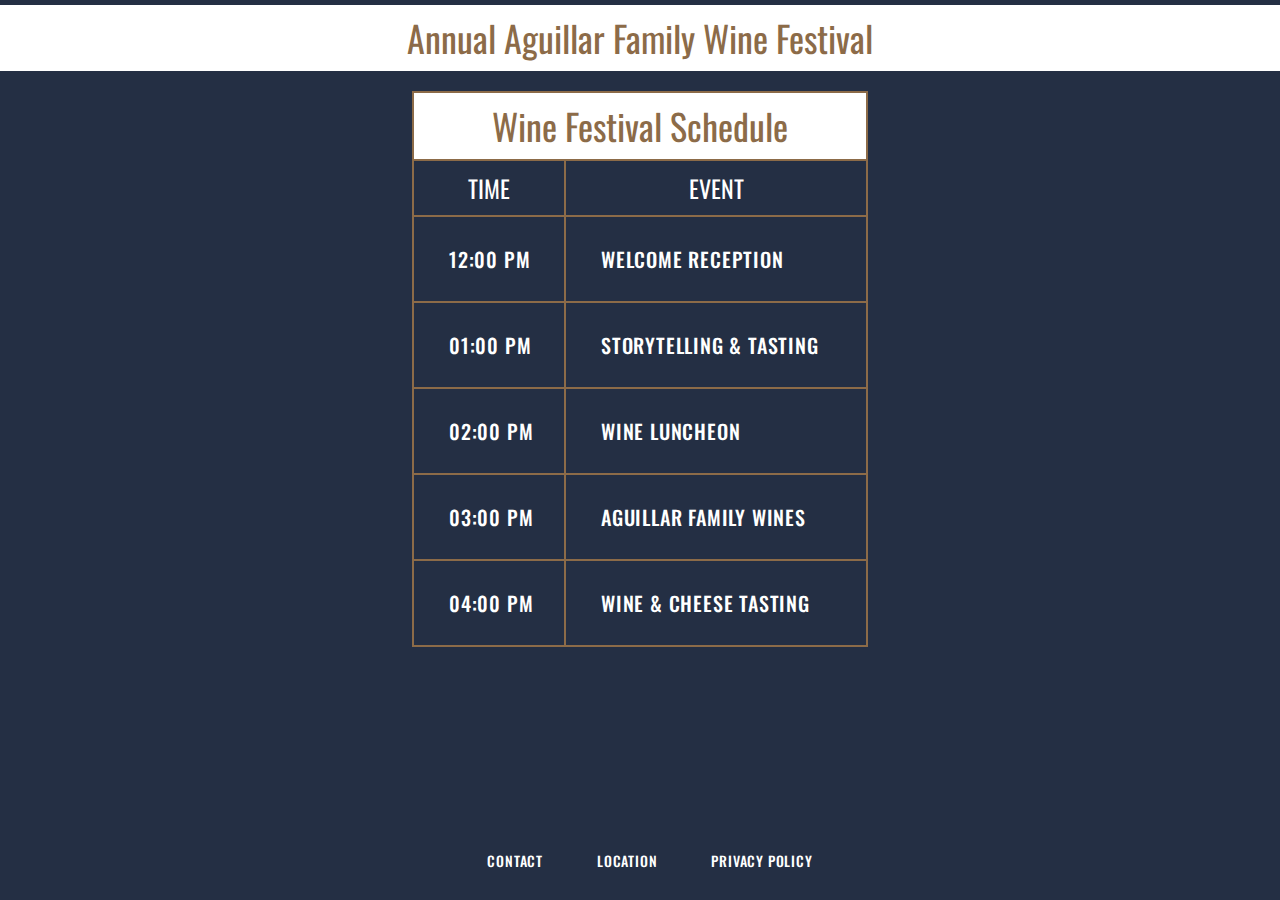
<file: full-stack-engineer/03-fundamentals-of-HTML/wine-festival-schedule/wine-festival-schedule.html>
<!DOCTYPE html>
<html>

<head>
    <meta charset="utf-8">
    <title>Aguillar Family Wine Festival</title>
    <link rel="stylesheet" type="text/css" href="reset.css" />
    <link rel="stylesheet" type="text/css" href="style.css" />
    <link href="https://fonts.googleapis.com/css?family=Oswald" rel="stylesheet">
</head>

<body>
    <header>
        <h1>Annual Aguillar Family Wine Festival</h1>
    </header>

    <div class="container">
        <table>
            <thead>
                <tr>
                    <th colspan="2">
                        <h1>Wine Festival Schedule</h1>
                    </th>
                </tr>
                <tr>
                    <th>
                        <h2>Time</h2>
                    </th>
                    <th>
                        <h2>Event</h2>
                    </th>
                </tr>
            </thead>
            <tbody>
                <tr>
                    <td class="left">
                        <h3>12:00 PM</h3>
                    </td>
                    <td>
                        <h3>Welcome Reception</h3>
                    </td>
                </tr>

                <tr>
                    <td class="left">
                        <h3>01:00 PM</h3>
                    </td>
                    <td>
                        <h3>Storytelling & Tasting</h3>
                    </td>
                </tr>

                <tr>
                    <td class="left">
                        <h3>02:00 PM</h3>
                    </td>
                    <td>
                        <h3>Wine Luncheon</h3>
                    </td>
                </tr>

                <tr>
                    <td class="left">
                        <h3>03:00 PM</h3>
                    </td>
                    <td>
                        <h3>Aguillar Family Wines</h3>
                    </td>
                </tr>

                <tr>
                    <td class="left">
                        <h3>04:00 PM</h3>
                    </td>
                    <td>
                        <h3>Wine & Cheese Tasting</h3>
                    </td>
                </tr>
            </tbody>
        </table>
    </div>

    <footer>
        <h3>Contact</h3>
        <h3>Location</h3>
        <h3>Privacy Policy</h3>
    </footer>
</body>

</html>
</file>
<file: full-stack-engineer/03-fundamentals-of-HTML/wine-festival-schedule/style.css>
body {
  background-color: #242f44;
  color: white;
  font-family: "Oswald", sans-serif;
}

header {
  text-align: center;
  margin-top: 5px;
}

h1 {
  font-size: 36px;
  padding: 15px;
  color: #8c6b48;
  background-color: white;
}

h2 {
  font-size: 24px;
  padding: 15px;
  text-transform: uppercase;
}

h3 {
  font-size: 20px;
  padding: 15px;
  text-transform: uppercase;
  text-align: left;
  margin-left: 20px;
  font-weight: 500;
  line-height: 2.7;
  letter-spacing: 0.8px;
}

th {
  border: 2px solid #8c6b48;
}

table {
  text-align: center;
  margin: 20px auto;
}

td {
  border: 2px solid #8c6b48;
  width: 300px;
}

footer {
  margin-top: 50px;
  text-align: center;
  position: fixed;
  width: 100%;
  bottom: 5px;
  background-color: #242f44;
  z-index: 5;
}
footer h3 {
  display: inline-block;
  font-size: 14px;
  background-color: #242f44;
}

.container {
  max-width: 940px;
  margin: 0 auto;
  height: 800px;
}

.left {
  width: 150px;
}
</file>
